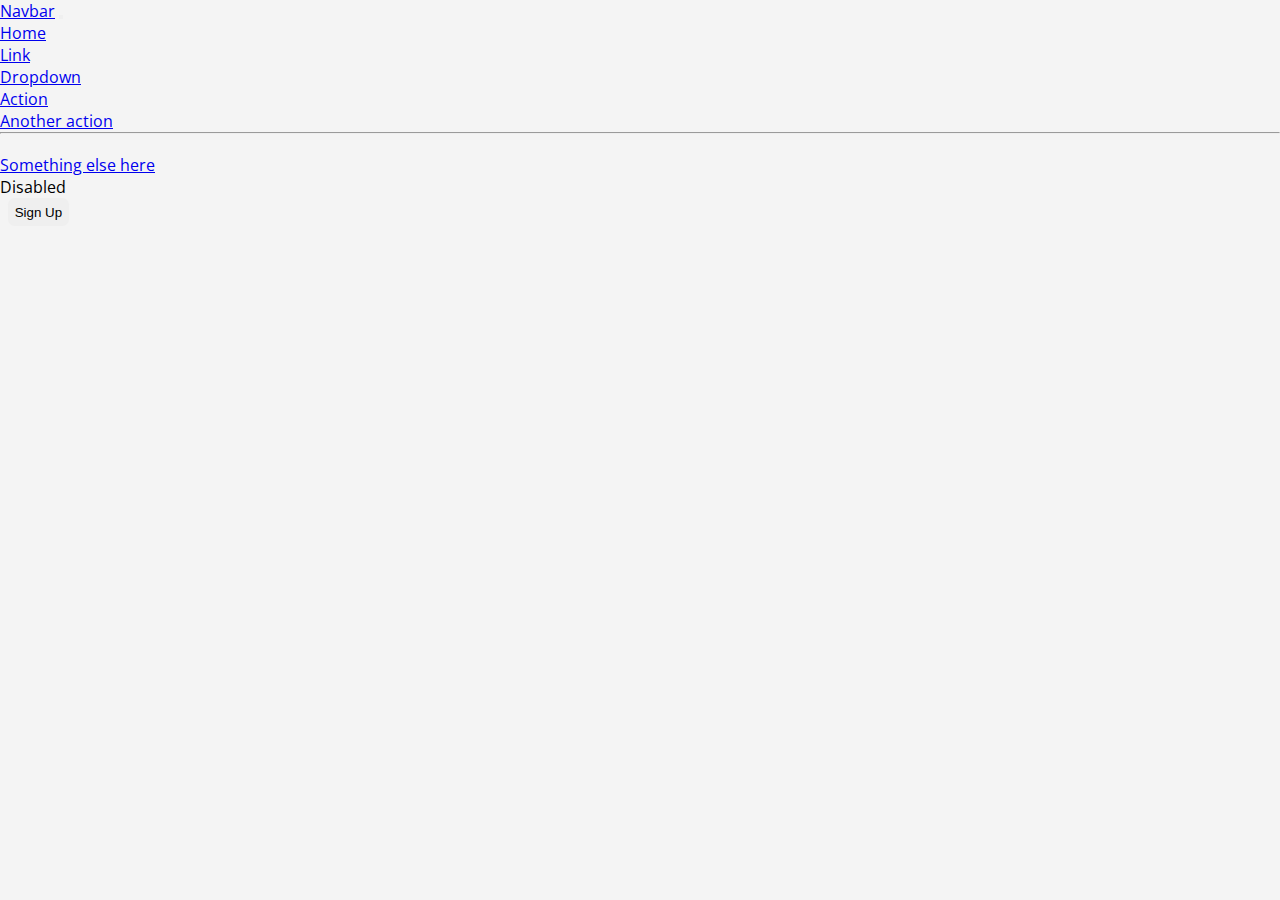
<file: form.html>
<!DOCTYPE html>
<html lang="en">
<head>
    <meta charset="UTF-8">
    <meta http-equiv="X-UA-Compatible" content="IE=edge">
    <meta name="viewport" content="width=device-width, initial-scale=1.0">
    <title>Sign Up</title>
    <link rel="stylesheet" href="form.css">
    <link href="https://cdn.jsdelivr.net/npm/bootstrap@5.1.3/dist/css/bootstrap.min.css" rel="stylesheet" integrity="sha384-1BmE4kWBq78iYhFldvKuhfTAU6auU8tT94WrHftjDbrCEXSU1oBoqyl2QvZ6jIW3" crossorigin="anonymous">
</head>
<body>
    <nav class="navbar navbar-expand-lg navbar-light bg-light">
        <div class="container-fluid">
        <a class="navbar-brand" href="#">Navbar</a>
        <button class="navbar-toggler" type="button" data-bs-toggle="collapse" data-bs-target="#navbarSupportedContent" aria-controls="navbarSupportedContent" aria-expanded="false" aria-label="Toggle navigation">
            <span class="navbar-toggler-icon"></span>
        </button>
        <div class="collapse navbar-collapse" id="navbarSupportedContent">
            <ul class="navbar-nav me-auto mb-2 mb-lg-0">
            <li class="nav-item">
                <a class="nav-link active" aria-current="page" href="#">Home</a>
            </li>
            <li class="nav-item">
                <a class="nav-link" href="#">Link</a>
            </li>
            <li class="nav-item dropdown">
                <a class="nav-link dropdown-toggle" href="#" id="navbarDropdown" role="button" data-bs-toggle="dropdown" aria-expanded="false">
                Dropdown
                </a>
                <ul class="dropdown-menu" aria-labelledby="navbarDropdown">
                <li><a class="dropdown-item" href="#">Action</a></li>
                <li><a class="dropdown-item" href="#">Another action</a></li>
                <li><hr class="dropdown-divider"></li>
                <li><a class="dropdown-item" href="#">Something else here</a></li>
                </ul>
            </li>
            <li class="nav-item">
                <a class="nav-link disabled">Disabled</a>
            </li>
            </ul>
            <!-- <form class="d-flex">
            <input class="form-control me-2" type="search" placeholder="Search" aria-label="Search">
            <button class="btn btn-outline-success" type="submit">Search</button>
            </form> -->
            <div>
                <button class="sign-up-btn">Sign Up</button>
            </div>
        </div>
        </div>
    </nav>
    <div class="modal-box">
        <div class="form-header">
            <h5>WELCOME!</h5>
            <h1>Sign Up</h1>
        </div>
        <!-- <form action="" class="form"> -->
        <div class="form" onload='document.form1.text1.focus()'> 
            <div class="form-field">
                <label for="firstname">First Name</label>
                <input type="text" class="first-name name-is-between" id="nametxt" value="">
                <small class="error-message-first-name"></small>
            </div class="form-field">
            <div class="form-field">
                <label for="lastname">Last Name</label>
                <input type="text" class="last-name name-is-between" value="">
                <small class="error-message-last-name"></small>
            </div class="form-field">
            <div class="form-field" >
                <label for="email" >Email</label>
                <input type="text" class="email"  value="" id="email">
                <small class="error-message-email"></small>
            </div>
            <div class="form-field">
                <label for="password">Password</label>
                <input type="password" class="password password-is-between" value="">
                <small class="error-message-password"></small>
            </div>
            <div class="form-field">
                <label for="con-password">Confirm Password</label>
                <input type="password" class="confirm-password is-between" value="">
                <small class="error-message-confirm-password"></small>
            </div>
            <div class="form-field">
                <label for="date">Date</label>
                <input type="date" class="date " value="">
                <small class="error-message-date"></small>
            </div>
            <div>
                <input type="checkbox" class="checkbox" id="myCheck" value="1" onclick="clickCheck()">
                <label for="checkbox">I agree the terms and conditions.</label>
                <small class="error-message-checkbox"></small>
            </div>
            <div>
                <button type="submit" class=" btn btn-submit" onclick="validation()">Submit</button>
            </div>
        </div>
        <!-- </form> -->
    </div>
    <script src="form.js"></script>
</body>
</html>
</file>
<file: form.css>
@import url('https://fonts.googleapis.com/css?family=Open+Sans&display=swap');

:root {
    --error-color: #dc3545;
    --success-color: #28a745;
    --warning-color: #ffc107;
}

* {
    margin: 0;
    padding: 0;
    box-sizing: border-box;
}

body {
    font-family: 'Open Sans', sans-serif;
    font-size: 16px;
    background-color: #f4f4f4;
    /* display: flex;
    flex-direction: column;
    justify-content: center;
    align-items: center;
    min-height: 100vh;
    margin: 0; */
}

.sign-up-btn {
    border: none;
    border-radius: 0.5em;
    padding: 0.5em;
    margin-left: 0.5rem;
}
.sign-up-btn:hover {
    background-color: grey;
    color: white;
}
.modal-box {
    display: none;
    width: 25%;
    margin: 0 auto;
}
/* .modal-box input {
    width: 20rem;
    height: 2.5rem;
    padding-inline-start: 0.5rem;
    padding-inline-end: 0.5rem;
} */
.container {
    background-color: #fff;
    padding: 0.5em;
    border-radius: 5px;
    box-shadow: 0 2px 5px rgba(0, 0, 0, 0.3);
    width: 400px;
}
.btn-submit {
    /* width: 18.5rem;
    height: 2.5rem;
    border: none;
    border-radius: 3rem; */
    background-color: #6eb97f !important;
    /* margin-top: 1.5rem; */
}
.btn-submit:hover {
    background-color: black;
    color: white;
}

.form-control {
    width: 10rem !important;
    line-height: 1.5rem !important;
}

.form {
    /* padding: 10px 20px; */
}

.form h1 {
    font-size: 1.5em;
    text-align: center;
    margin-bottom: 20px;

}

.form-field {
    margin-bottom: 5px;

}

.form-field label {
    display: block;
    color: #777;
    margin-bottom: 5px;
}

.form-field input {
    border: solid 2px #f0f0f0;
    border-radius: 3px;
    padding: 10px;
    margin-bottom: 5px;
    font-size: 14px;
    display: block;
    width: 100%;
}

.form-field input:focus {
    outline: none;
}

.form-field.error input {
    border-color: var(--error-color);
}

.form-field.success input {
    border-color: var(--success-color);
}


.form-field small {
    color: var(--error-color);
}


/* button */
.btn {
    width: 100%;
    margin-top: 1rem;
    margin-bottom: 2rem;
    padding: 3%;
    background: #007bff;
    border-bottom: 2px solid #007bff;
    border-top-style: none;
    border-right-style: none;
    border-left-style: none;
    color: #fff;
    text-transform: uppercase;
}

.btn:hover {
    background: #0069d9;
    cursor: pointer;
}

.btn:focus {
    outline: none;
}
</file>
